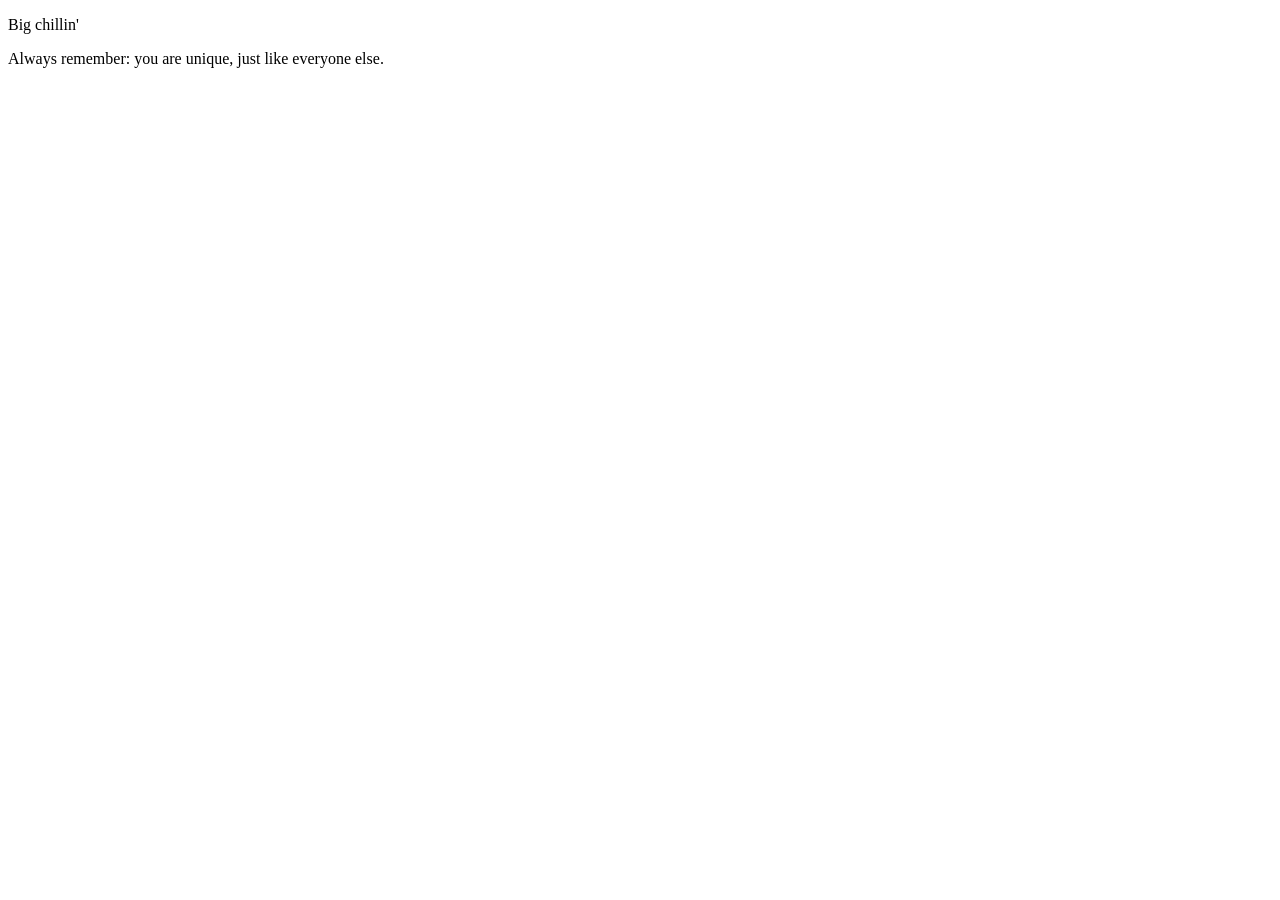
<file: Basic JavaScript Projects/Extra/index.html>
<!DOCTYPE html>
<html lang="en">
    <head>
        <meta charset="UTF-8">
        <!--<script src="JS/main.js" defer></script>-->
    </head>
    <body>
        <p id="test" onclick="test_Function()">Big chillin'</p>

        <script>
            A = "Always ";
            B = "remember: ";
            document.write(A + B);

            X = "you ";
            Y = "are ";
            document.write(X + Y);

            N = "unique, ";
            Z = "just like everyone else.";
            document.write(N + Z);
        </script>


    </body>
</html>
</file>
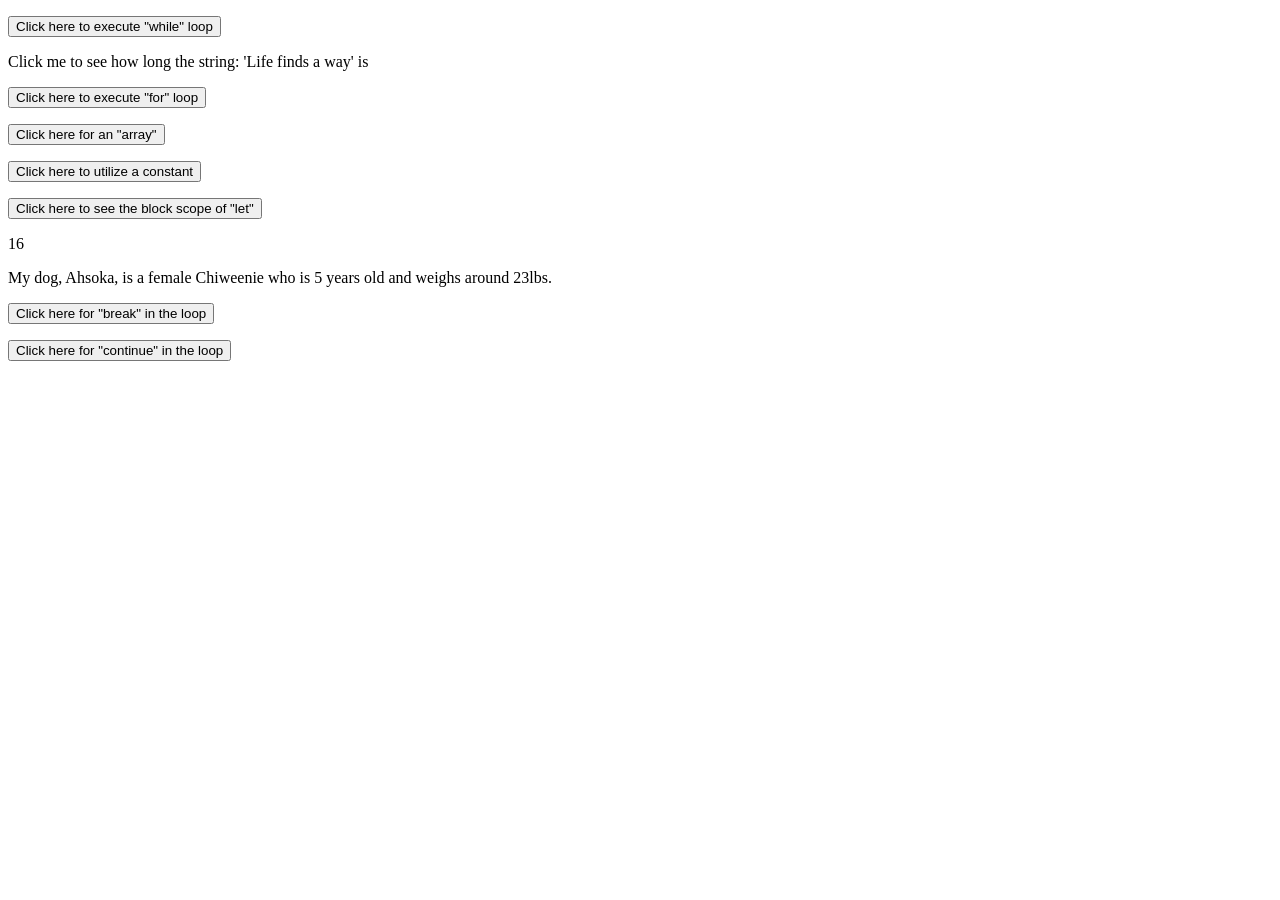
<file: Basic JavaScript Projects/Project10_loops_arrays/index.html>
<!DOCTYPE html>
<html lang="en">
    <head>
        <meta charset="UTF-8">
        <script defer src="JS/main.js"></script>
    </head>
    <body>
        <p id="Loop"></p>
        <button onclick="while_Loop()">Click here to execute "while" loop</button>

        <p id="Length" onclick="string_Length()">Click me to see how long the string: 'Life finds a way' is</p>

        <p id="List_of_Games"></p>
        <button onclick="for_Loop()">Click here to execute "for" loop</button>

        <p id="Array"></p>
        <button onclick="array_Function()">Click here for an "array"</button>

        <p id="Constant"></p>
        <button onclick="constant_Function()">Click here to utilize a constant</button>

        <p id="First_Variable"></p>
        <p id="Let_Keyword"></p>
        <p id="After_Block"></p>
        <button onclick="let_Function()">Click here to see the block scope of "let"</button>

        <p id="Return"></p>

        <p id="Pupper_Object"></p>

        <p id="List_of_More_Games"></p>
        <button onclick="break_Loop()">Click here for "break" in the loop</button>

        <p id="List_of_Colors"></p>
        <button onclick="continue_Loop()">Click here for "continue" in the loop</button>
        
    </body>
</html>
</file>
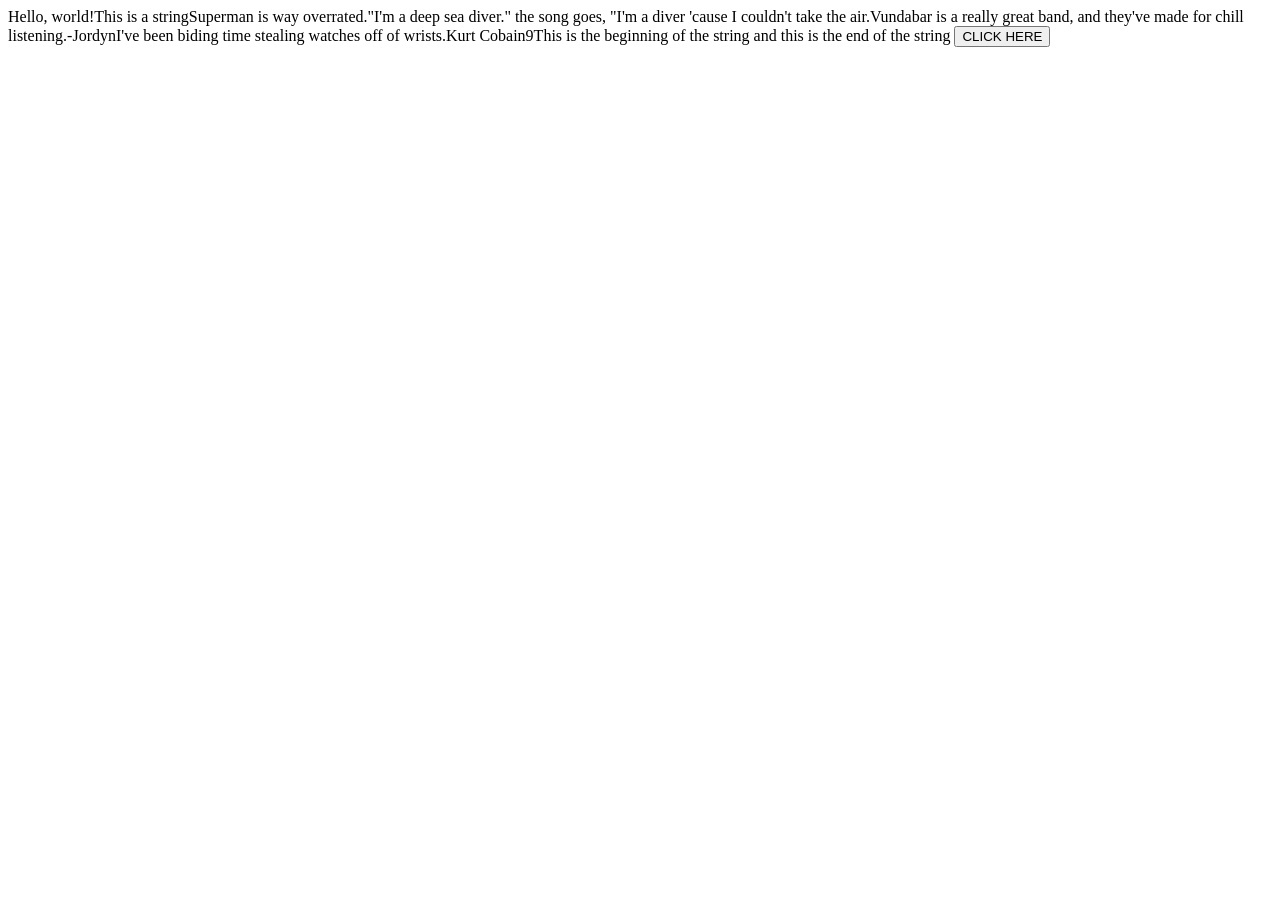
<file: Basic JavaScript Projects/Project1_expressions_alert/index.html>
<!DOCTYPE html>
<html lang="en">
    <head>
        <meta charset="UTF-8">
        <script src="JS/main.js"></script>
    </head>

    <body>
        <button onclick="my_First_Function()">CLICK HERE</button>

    </body>
</html>
</file>
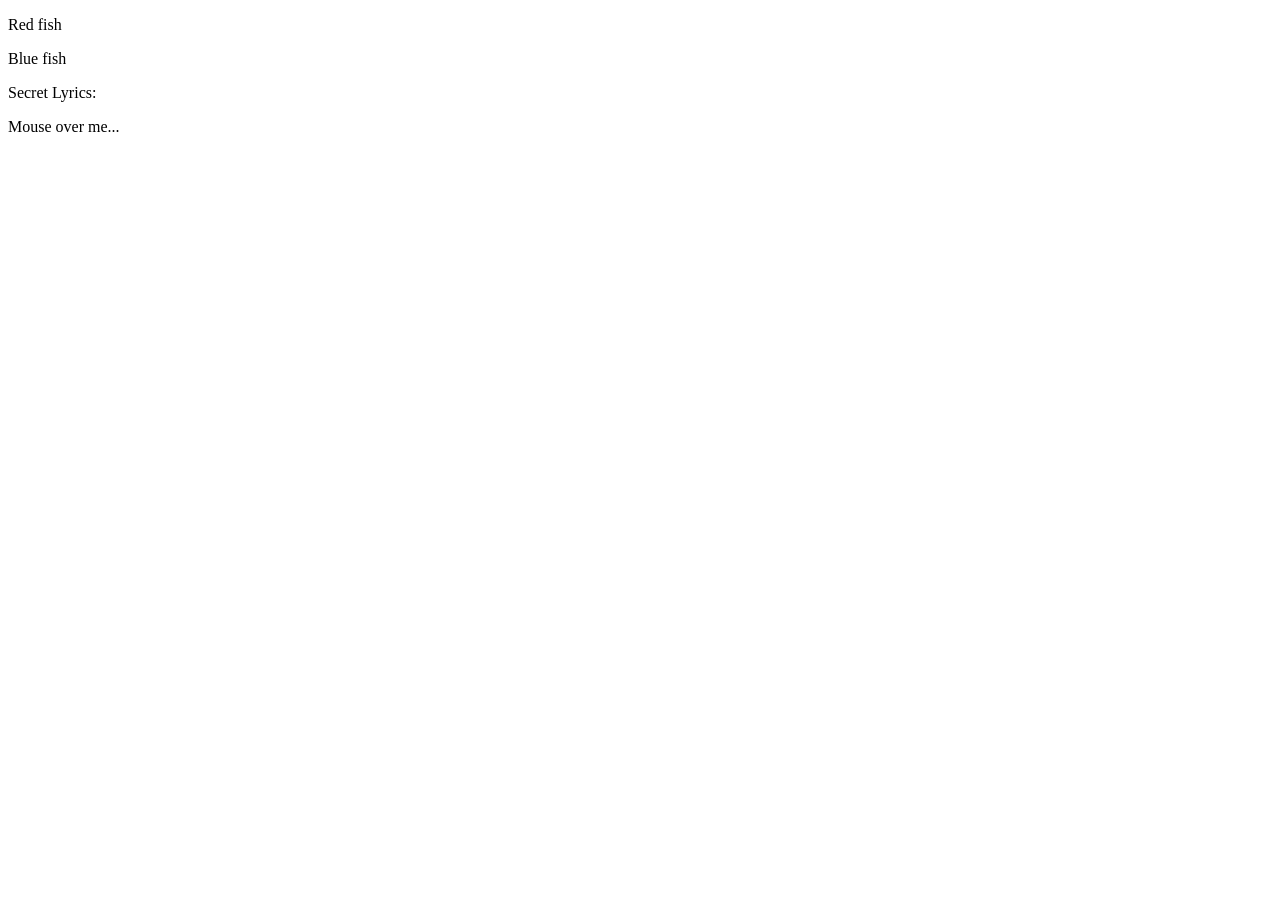
<file: Basic JavaScript Projects/Project2_functions/index.html>
<!DOCTYPE html>
<html lang="en">
    <head>
        <meta charset="UTF-8">
        <script src="JS/main.js"></script>
    </head>

    <body>
        <p id="Fish-One" onmouseover="fishOne()">Red fish</p>

        <p id="Second-Fish" onmouseover = "fishTwo()">Blue fish</p>

        <p id="lyrics" onclick="myFunction()">Secret Lyrics:</p>

        <p id= "test" onmouseover = "mySecondfunction()">Mouse over me...</p>
    </body>
</html>
</file>
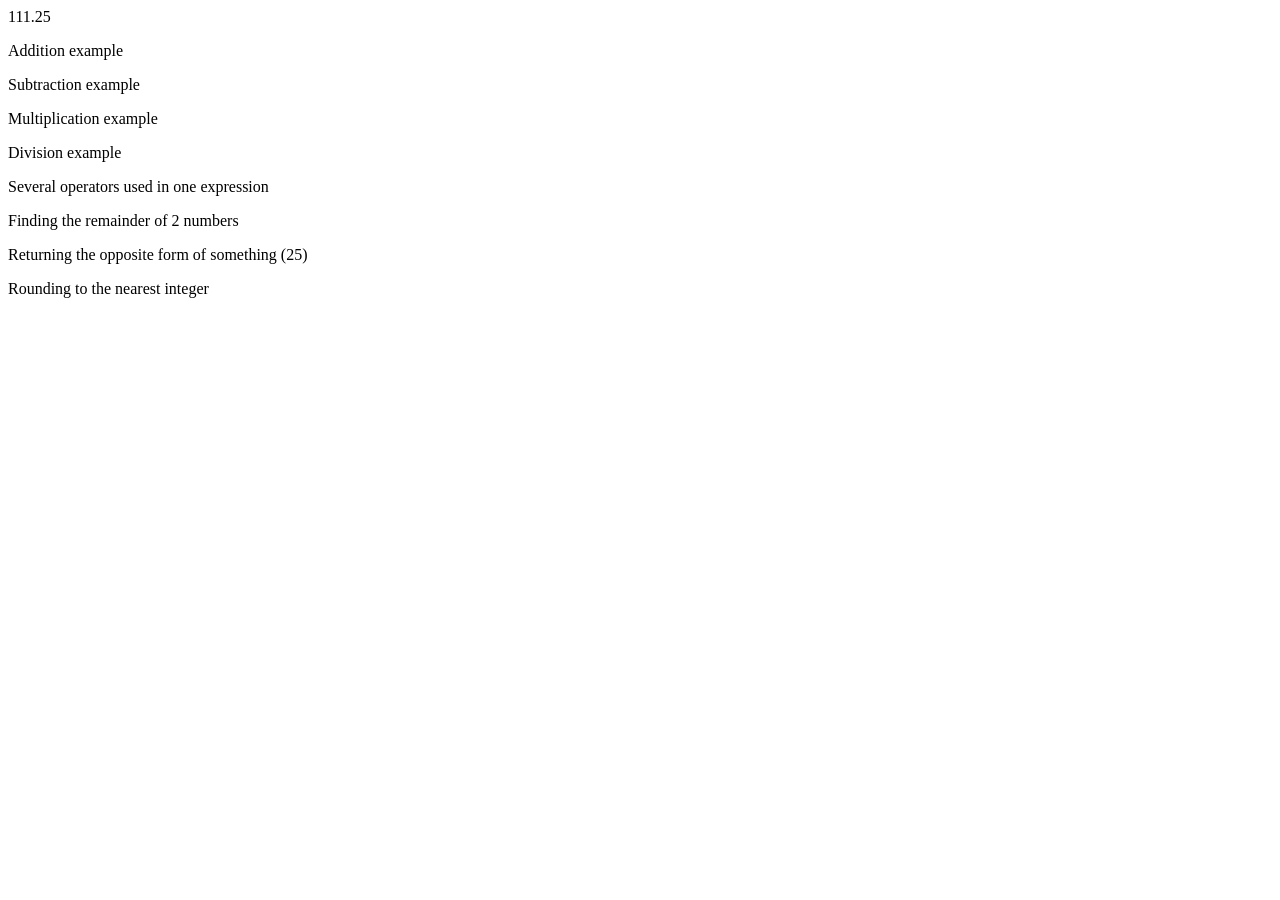
<file: Basic JavaScript Projects/Project3_math_operators/index.html>
<!DOCTYPE html>
<html lang="en">
    <head>
        <meta charset="UTF-8">
        <script src="JS/main.js"></script>
    </head>

    <body>

        <p id = "Add" onclick = "addition_Function()">Addition example</p>

        <p id = "Subtract" onclick = "subtraction_Function()">Subtraction example</p>

        <p id = "Multiply" onclick = "multiplication_Function()">Multiplication example</p>

        <p id = "Division" onclick = "division_Function()">Division example</p>

        <p id ="Several" onclick = "all_Together()">Several operators used in one expression</p>

        <p id="Remainder" onclick = "modulus_Operator()">Finding the remainder of 2 numbers</p>

        <p id="Unary" onclick = "negations_Operator()">Returning the opposite form of something (25)</p>

        <p id="Rounding" onclick ="rounding()">Rounding to the nearest integer</p>

    </body>

</html>
</file>
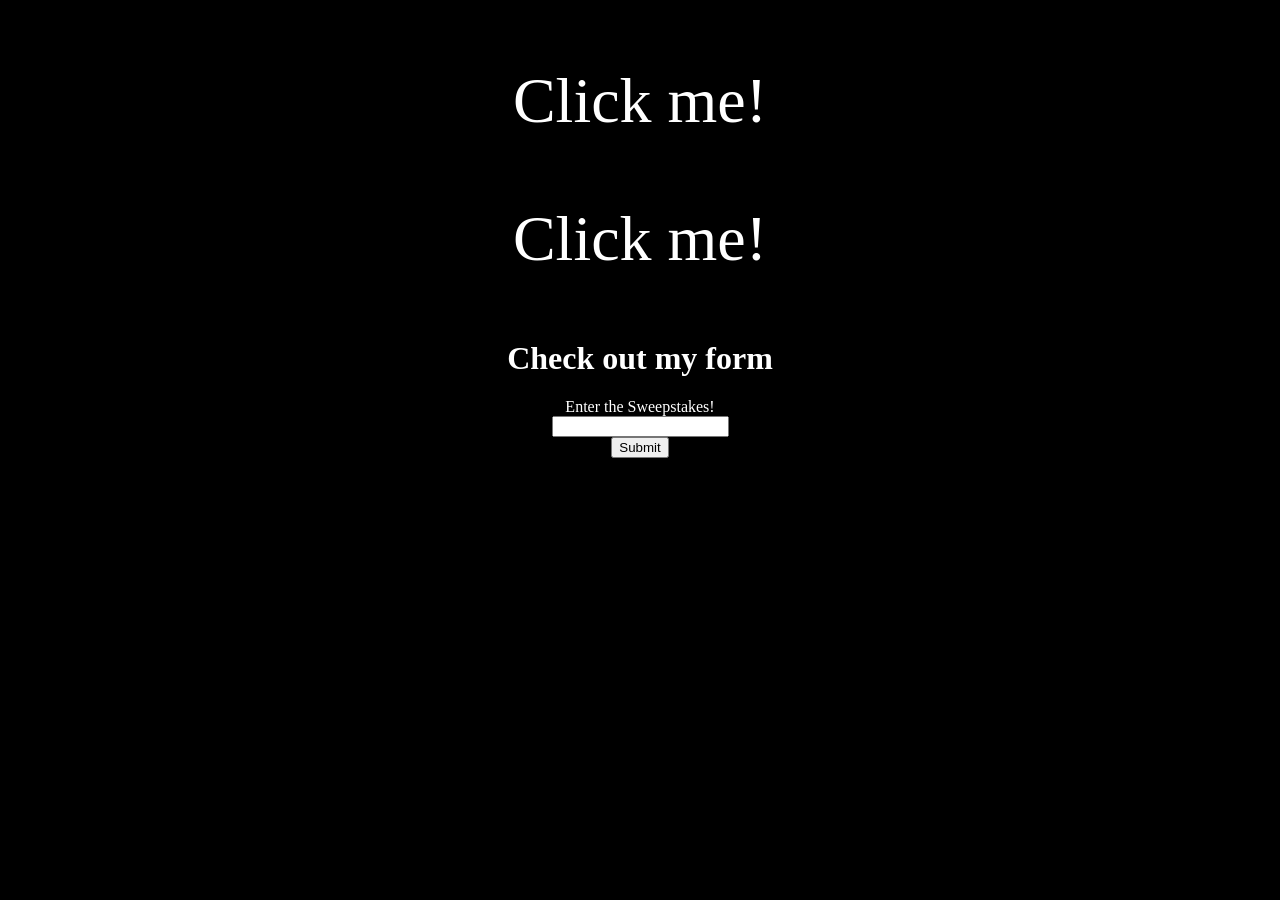
<file: Basic JavaScript Projects/Project4_dictionaries/index.html>
<!DOCTYPE html>
<html lang="en">
    <head>
        <meta charset="UTF-8">
        <link rel="stylesheet" href="./css/Project4_css.css">
        <script src="JS/main.js"></script>
    </head>

    <body>
        <script>document.body.classList.add('fade-out');</script>

        <p id="Dictionary" onclick="my_Dictionary()">Click me!</p>
        <p id="Dictionary_2" onclick="my_Second_Dictionary()">Click me!</p>

        <h1>Check out my form</h1>

        <form action="" name="myForm"action="/action_page.php" onsubmit="return validateForm()" method="post">
            <label for="phone">Enter the Sweepstakes!</label><br>
            <input type="tel" id="phone" name="phone" pattern=""><br>
            <input type="submit" value="Submit">
        </form> 


    </body>

</html>
</file>
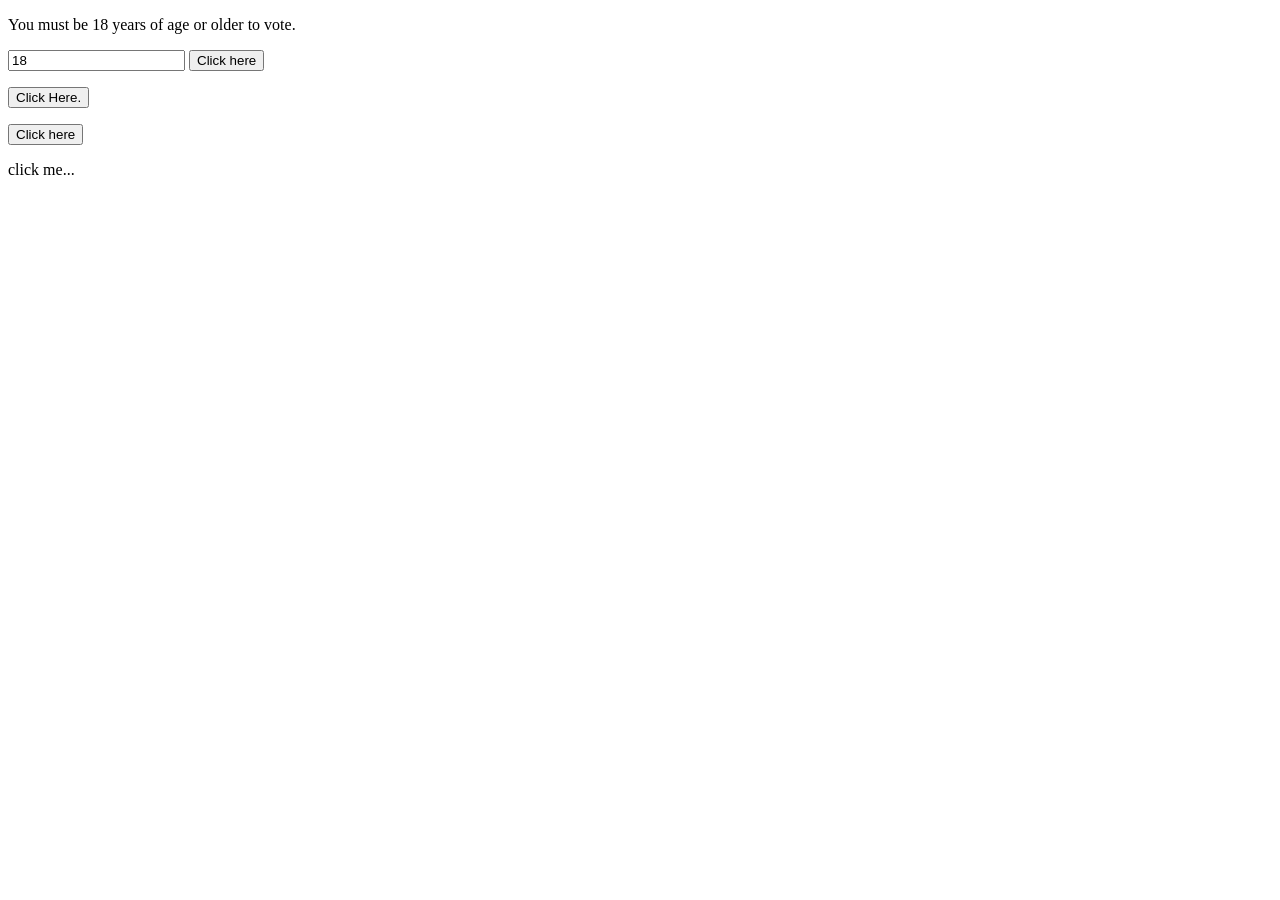
<file: Basic JavaScript Projects/Project6_ternary_operators_constructors/index.html>
<!DOCTYPE html>
<html lang="en">
    <head>
        <meta charset="UTF-8">
        <script src="JS/main.js"></script>
    </head>
    <body>
        <p>You must be 18 years of age or older to vote.</p>
        <input id="Age" value="18" />
        <button onclick="vote_Function()">Click here</button>
        <p id="Vote"></p>

        <button onclick="myFunction()">Click Here.</button>
        <p id="Keywords_and_Constructors"></p>

        <button onclick="jFunction()">Click here</button>
        <p id="New_and_This"></p>
<!-- Commenting this example out, but keeping for reference
        <button onclick="void()">Click me</button>
        <p id="Reserved_Word"></p>
END -->
        <p id="Nest_Function" onclick="count_Function()">click me...</p>
    </body>
</html>
</file>
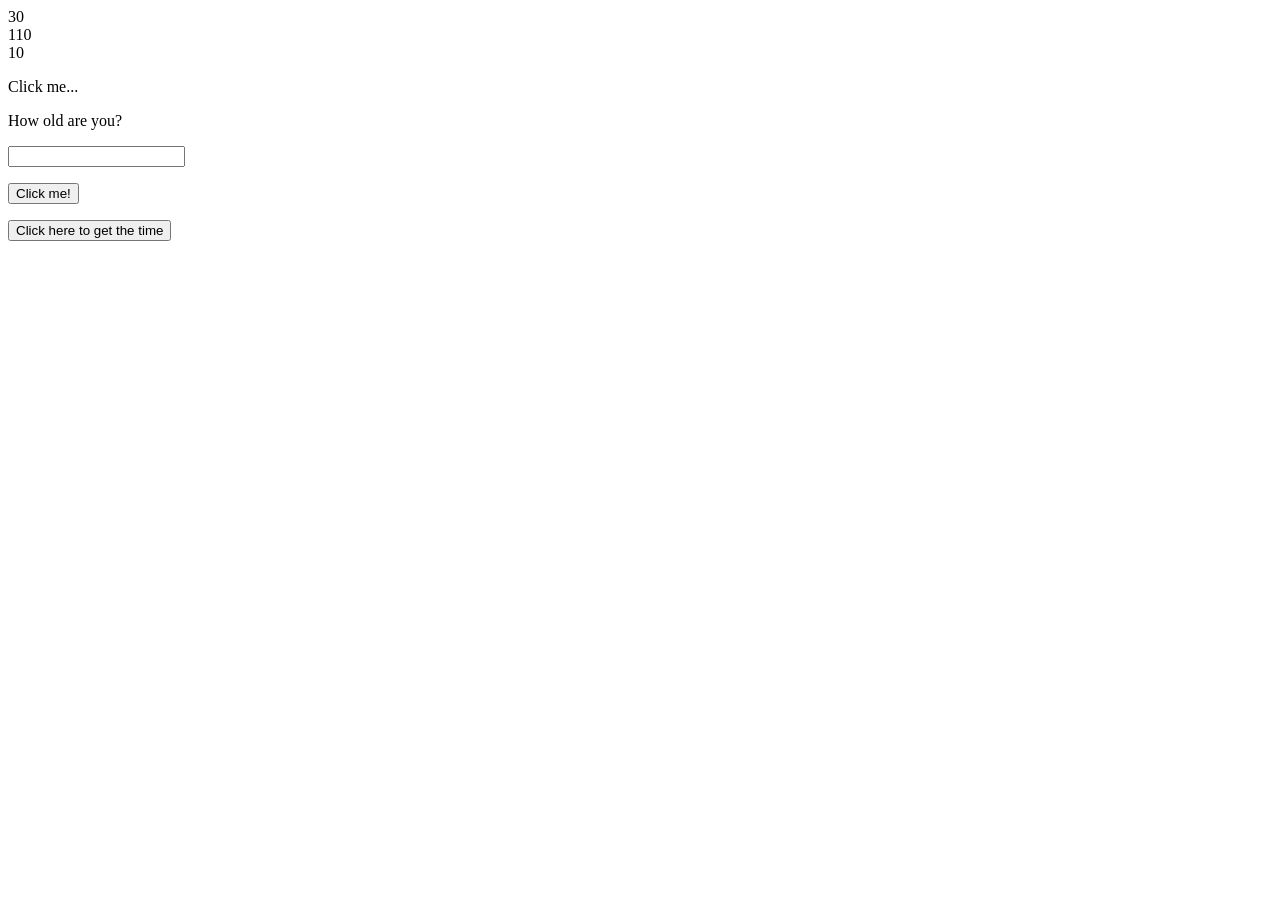
<file: Basic JavaScript Projects/Project7_scope_time_function/index.html>
<!DOCTYPE html>
<html lang="en">
    <head>
        <meta charset="UTF-8">
        <script src="JS/main.js"></script>
    </head>
    <body>
        <p id="My_Date" onclick="fetch_Date()">Click me...</p>

        <p>How old are you?</p>
        <input id="Age" value=""/>
        <p id="Your_Age?"></p>
        <button onclick="my_Age_Function()">Click me!</button>

        <p id="Time_of_day"></p>
        <button onclick="Time_function()">Click here to get the time</button>
    </body>
</html>
</file>
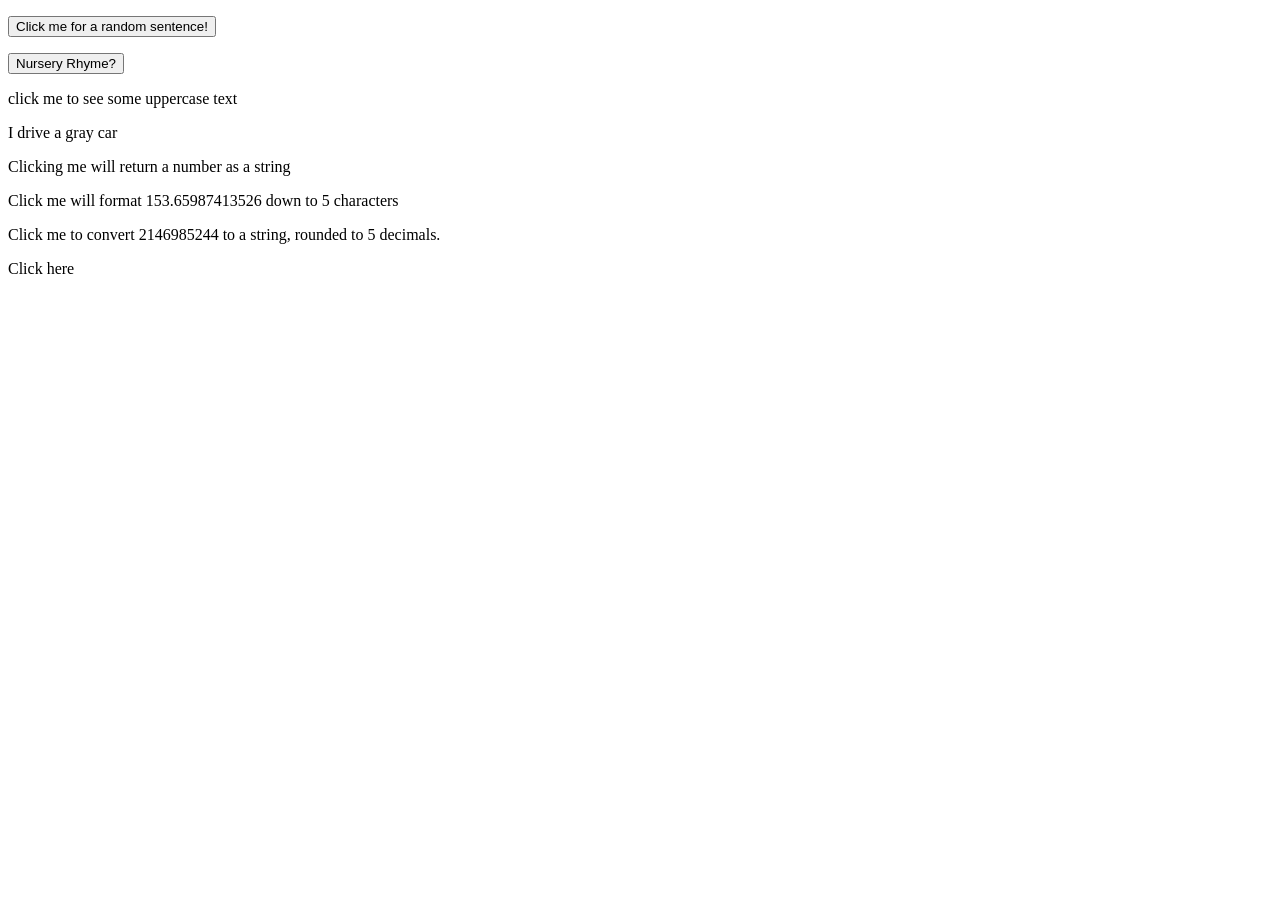
<file: Basic JavaScript Projects/Project8_string_methods/index.html>
<!DOCTYPE html>
<html lang="en">
    <head>
        <meta charset="UTF-8">
        <script src="JS/main.js"></script>
    </head>
    <body>
        <p id="Concatenate"></p>
        <button onclick="random_Sentence()">Click me for a random sentence!</button>

        <p id="Slice"></p>
        <button onclick="slice_Method()">Nursery Rhyme?</button>

        <p id="Uppercase" onclick="uppercase_Method()">click me to see some uppercase text</p>

        <p id="Search" onclick="search_Method()">I drive a gray car</p>

        <p id="Numbers_to_string" onclick="string_Method()">Clicking me will return a number as a string</p>

        <p id="Precision_Yeah" onclick="precision_Method()">Click me will format 153.65987413526 down to 5 characters</p>

        <p id="Fixed_Yeah" onclick="fixed_Method()">Click me to convert 2146985244 to a string, rounded to 5 decimals. </p>

        <p id="Value_Yeah" onclick="value_Method()">Click here</p>

        
    </body>
</html>
</file>
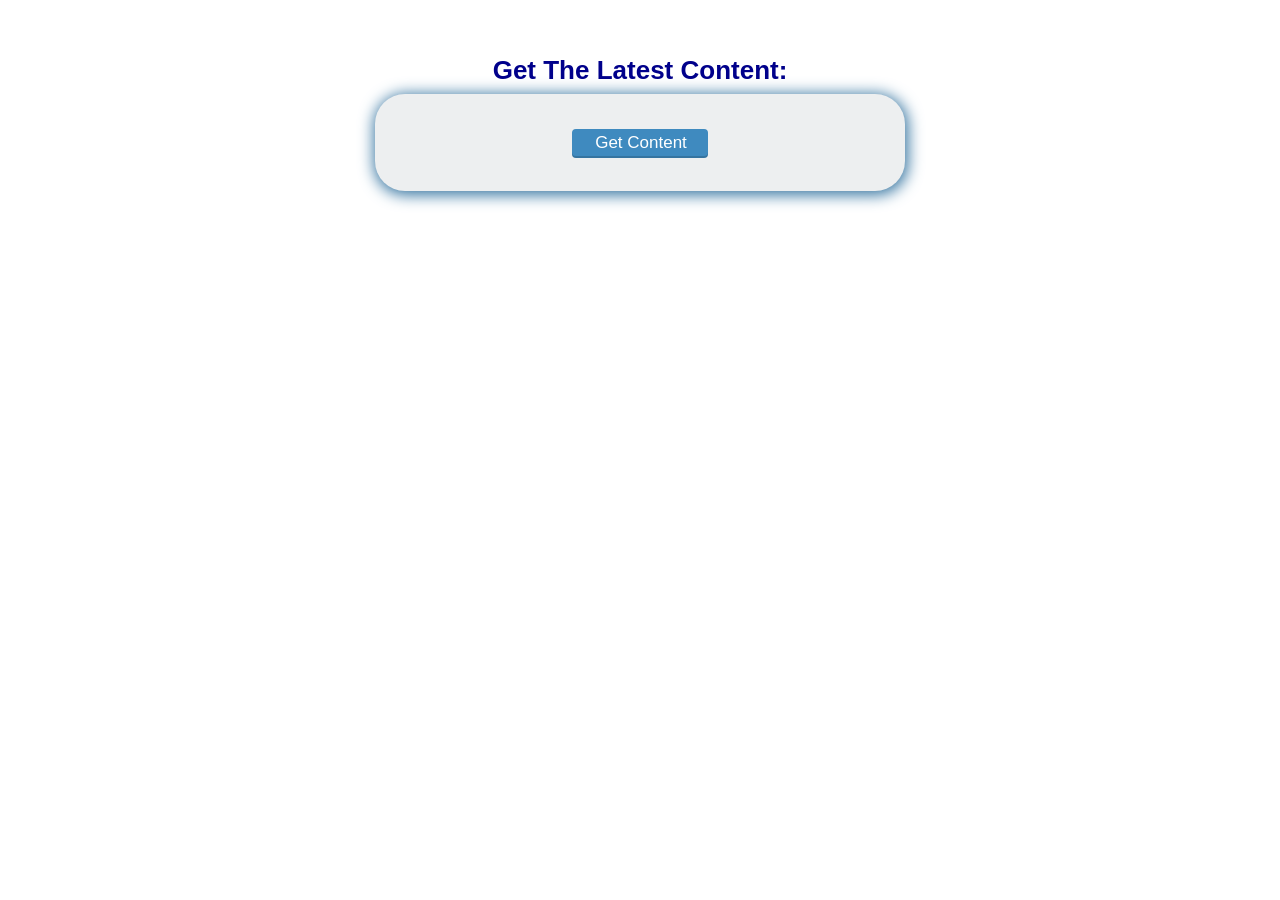
<file: AJAX/ajax_basic - Copy.html>
<!DOCTYPE html>
<html lang="en">
    <head>
        <meta charset="utf-8">
        <title>Basic AJAX Demo</title>
		<link rel="stylesheet" href="style.css">
    </head>
    <body>
        <div class="main">
			<h2>Get The Latest Content:</h2>
			<div class='content' id="content">
				<input type="button" class="button" value="Get Content" id="btn_content" onclick="getContent();"/>
			</div>
		<script type="text/javascript">
		
			//Step 1: setup the xml http request object
			var ajax = new XMLHttpRequest();
			
			//Step 2: prepare the open ajax request
			ajax.open('GET', 'content.html');
			
			//Step 3: define the ajax response callbac method
			ajax.onreadystatechange = function() {
				if (ajax.readyState == 4) {
					document.getElementById('content').innerHTML = ajax.responseText;
				}
			}
			
			//Step 4: send the ajax request for data
			function getContent() {
				ajax.send();
				document.getElementById('btn_content').style.display = 'none';
			}
		
			
		</script>
    </body>
</html>
</file>
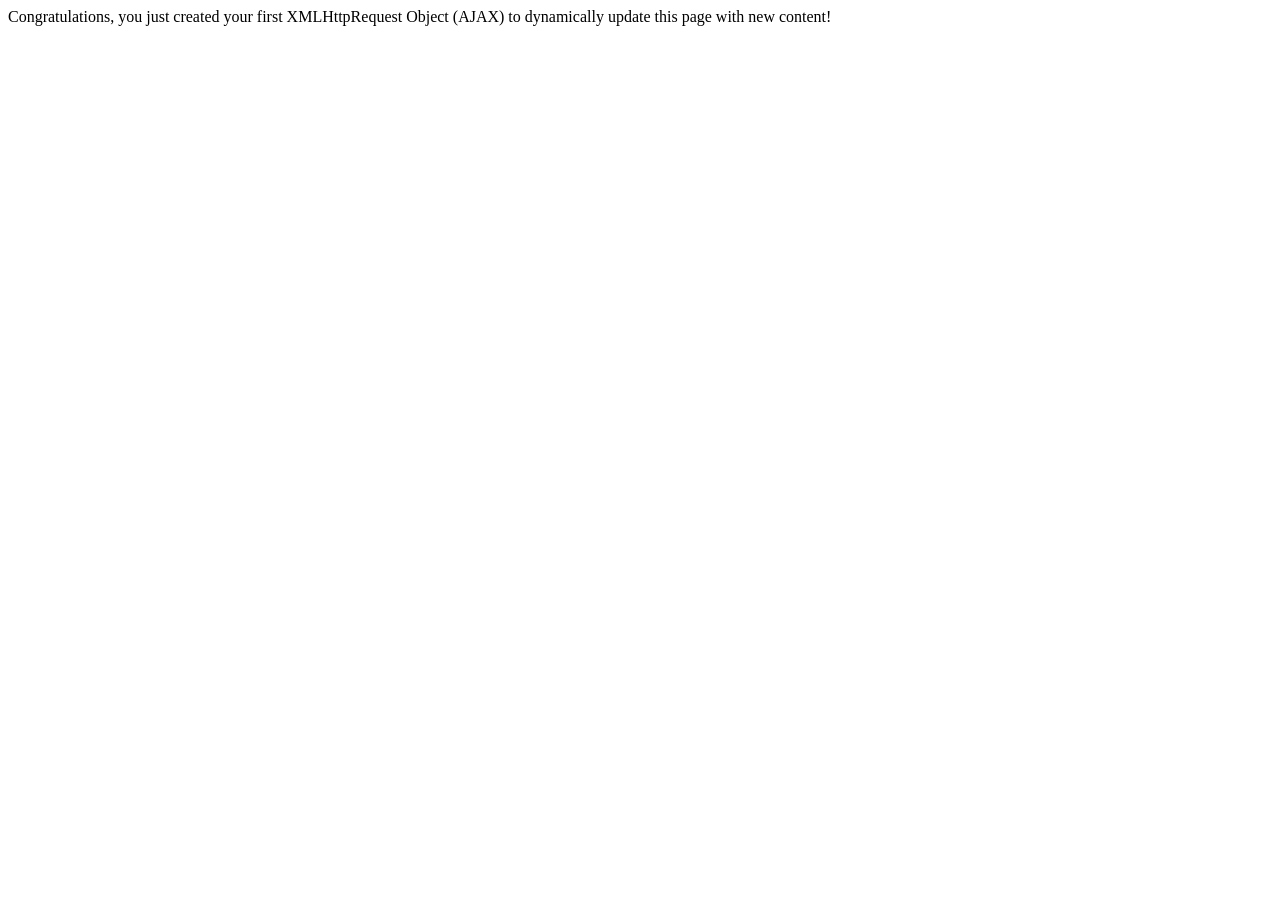
<file: AJAX/content - Copy.html>
<!DOCTYPE html>
<html lang="en">
    <head>
    </head>
    <body>
		Congratulations, you just created your first XMLHttpRequest Object (AJAX) to dynamically update this page with new content!
    </body>
</html>
</file>
<file: Basic JavaScript Projects/Project4_dictionaries/css/Project4_css.css>
body {
    opacity: 1;
    transition: 1s opacity;
    color: white;
    text-align: center;
}

body.fade-out {
    opacity: 0;
    transition: none;
}

html { 
    background-color: black;
}

p { 
    font-size: 5vW;
}
</file>
<file: AJAX/style.css>
@charset "UTF-8";

html, body, div, span, applet, object, iframe,
h1, h2, h3, h4, h5, h6, p, blockquote, pre,
a, abbr, acronym, address, big, cite, code,
del, dfn, em, img, ins, kbd, q, s, samp,
small, strike, strong, sub, sup, tt, var,
b, u, i, center,
dl, dt, dd, ol, ul, li,
fieldset, form, label, legend,
table, caption, tbody, tfoot, thead, tr, th, td,
article, aside, canvas, details, embed,
figure, figcaption, footer, header, hgroup,
menu, nav, output, ruby, section, summary,
time, mark, audio, video {
  margin: 0;
  padding: 0;
  border: 0;
  font: inherit;
  font-size: 100%;
  vertical-align: baseline;
}

html {
  line-height: 1;
}

body {
  background: #fff;
  padding: 50px 0 0;
  font-family: "Varela Round", "Helvetica Neue", Helvetica, Arial, sans-serif;
  font-size: 1.25em;
}

article, aside, details, figcaption, figure, footer, header, hgroup, input, label, .main, menu, nav, section, summary, .users {
  display: block;
}

h2 {
  margin: 0 auto;
  font-family: Helvetica, Arial, sans-serif;
  font-size: 1.3em;
  font-weight: 600;
  margin-bottom: 8px;
  color: darkblue;
  line-height: 1.2;
}

h3 {
  margin: 0 auto;
  font-size: .75em;
}

.main {
  margin: 0 auto;
}

.main h2 {
  margin-top: 5px;
  text-align: center;
}

.users {
  margin: 0 auto;
  width: 300px;
  border-radius: 30px;
  text-align: center;
  background-color: #edeff0;
  box-shadow: 1px 2px 15px 2px #3574a0;
}

.content {
  margin: 0 auto;
  padding:15px 15px;
  width: 500px;
  border-radius: 30px;
  text-align: center;
  background-color: #edeff0;
  box-shadow: 1px 2px 15px 2px #3574a0;
}

.button {
  background: #3f8abf;
  padding: 1px 18px 0 20px;
  margin: 20px auto;
  font-family: "Varela Round", "Helvetica Neue", Helvetica, Arial, sans-serif;
  font-size: .85em;
  color: white;
  font-weight: 500;
  border: 3px solid #3f8abf;
  outline: none;
  cursor: pointer;
  display: -moz-inline-stack;
  display: inline-block;
  vertical-align: middle;
  -webkit-border-radius: 4px;
  -moz-border-radius: 4px;
  -ms-border-radius: 4px;
  -o-border-radius: 4px;
  border-radius: 4px;
  -webkit-box-shadow: 0 2px 0 0 #3574a0;
  -moz-box-shadow: 0 2px 0 0 #3574a0;
  box-shadow: 0 2px 0 0 #3574a0;
  -webkit-transition: 0.3s;
  -moz-transition: 0.3s;
  -o-transition: 0.3s;
  transition: 0.3s;
}
.button:hover {
  background: #397cac;
  border-color: #397cac;
  -webkit-box-shadow: 0 2px 0 0 #2c6085;
  -moz-box-shadow: 0 2px 0 0 #2c6085;
  box-shadow: 0 2px 0 0 #2c6085;
}

input[type=text] {
  margin: 0 auto;
  width: 250px;
  font-size: .95em;
  text-align: center;
}

label {
	padding-top: 10px;
  margin-top: 20px;
  margin-bottom: 10px;
  color: darkblue;
  font-weight: 300;
}

textarea {
  width: 250px;
  font-size: .95em;
}

select {
  width: 250px;
  font-size: .95em;
}
</file>
